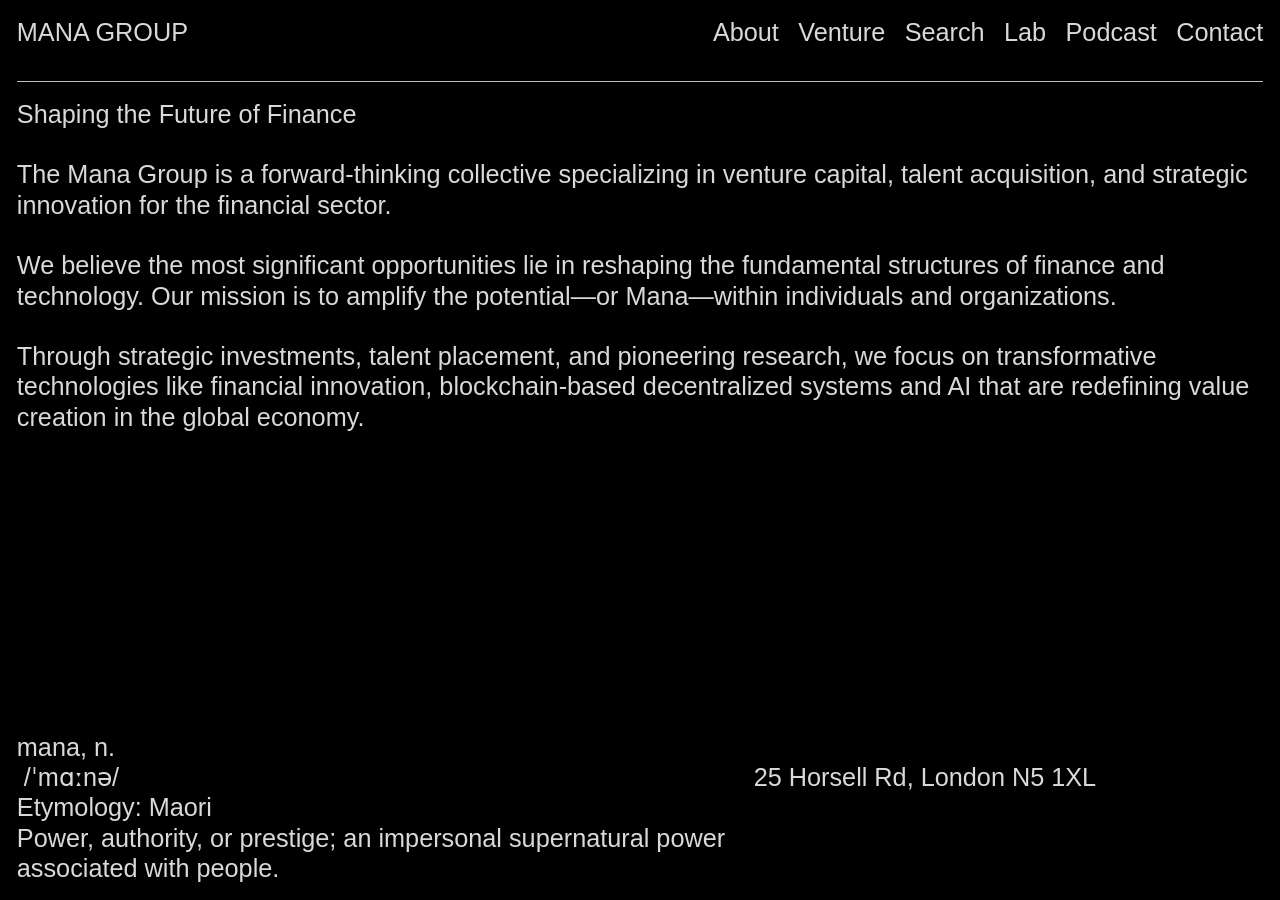
<file: index.html>
<!DOCTYPE html>
<html lang="en">
<head>
  <meta charset="utf-8">
  <meta name="viewport" content="width=device-width, initial-scale=1">
  <title>Mana Group</title>
  <meta name="description" content="The Mana Group is a forward-thinking collective specializing in venture capital, talent acquisition, and strategic innovation for the financial sector.">
  <meta name="twitter:card" content="summary">
  <meta name="twitter:title" content="Mana Group">
  <meta name="twitter:description" content="The Mana Group is a forward-thinking collective specializing in venture capital, talent acquisition, and strategic innovation for the financial sector.">
  <meta property="og:title" content="Mana Group">
  <meta property="og:description" content="The Mana Group is a forward-thinking collective specializing in venture capital, talent acquisition, and strategic innovation for the financial sector.">
  <meta property="og:url" content="https://mana-group.co">
  <meta property="og:type" content="website">
  <link rel="icon" href="favicon.svg" type="image/svg+xml">
  <link rel="stylesheet" href="css/style.css">
</head>
<body class="page-about">
<header class="site-header">
  <nav class="grid-12 nav-grid" aria-label="Primary">
    <div class="brand span-4"><a href="about.html">MANA</a> GROUP</div>
    <div class="nav-item span-1"><a href="about.html" aria-current="page">About</a></div>
    <div class="nav-item span-1"><a href="venture.html">Venture</a></div>
    <div class="nav-item span-1"><a href="search.html">Search</a></div>
    <div class="nav-item span-1"><a href="lab.html">Lab</a></div>
    <div class="nav-item span-1"><a href="podcast.html">Podcast</a></div>
    <div class="nav-item span-2"><a href="mailto:info@mana-group.co">Contact</a></div>
</nav>
</header>
<main class="site-main">
  <hr class="page-rule">
  <div class="grid-2">
    <div class="page-copy">
      <p>Shaping the Future of Finance</p>
      <p>The Mana Group is a forward-thinking collective specializing in venture capital, talent acquisition, and strategic innovation for the financial sector.</p>
      <p>We believe the most significant opportunities lie in reshaping the fundamental structures of finance and technology. Our mission is to amplify the potential—or Mana—within individuals and organizations.</p>
      <p>Through strategic investments, talent placement, and pioneering research, we focus on transformative technologies like financial innovation, blockchain-based decentralized systems and AI that are redefining value creation in the global economy.</p>
    </div>
    <div aria-hidden="true"></div>
  </div>
</main>
<footer class="site-footer">
  <div class="grid-12 footer-grid">
    <div class="footer-def span-7">
      mana, n.<br>
      &nbsp;/ˈmɑːnə/<br>
      Etymology: Maori<br>
      Power, authority, or prestige; an impersonal supernatural power associated with people.
    </div>
    <div class="footer-contact span-5">
      <br>
      25 Horsell Rd, London N5 1XL<br>
</div>
  </div>
</footer>
</body>
</html>
</file>
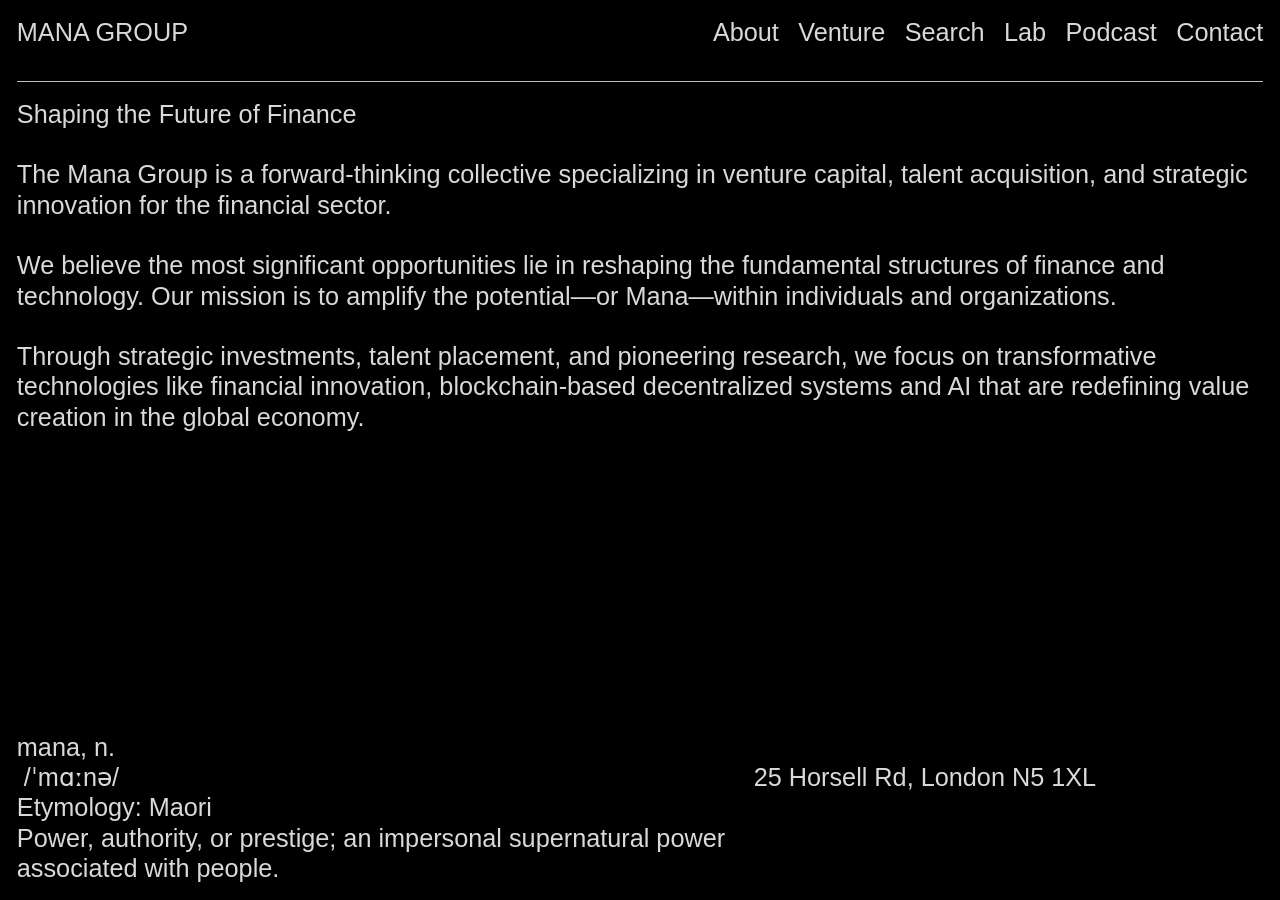
<file: about/index.html>
<!DOCTYPE html>
<html lang="en">
<head>
  <meta charset="utf-8">
  <meta name="viewport" content="width=device-width, initial-scale=1">
  <title>Mana Group</title>
  <meta name="description" content="The Mana Group is a forward-thinking collective specializing in venture capital, talent acquisition, and strategic innovation for the financial sector.">
  <meta name="twitter:card" content="summary">
  <meta name="twitter:title" content="Mana Group">
  <meta name="twitter:description" content="The Mana Group is a forward-thinking collective specializing in venture capital, talent acquisition, and strategic innovation for the financial sector.">
  <meta property="og:title" content="Mana Group">
  <meta property="og:description" content="The Mana Group is a forward-thinking collective specializing in venture capital, talent acquisition, and strategic innovation for the financial sector.">
  <meta property="og:url" content="https://mana-group.co">
  <meta property="og:type" content="website">
  <link rel="icon" href="../favicon.svg" type="image/svg+xml">
  <link rel="stylesheet" href="../css/style.css">
</head>
<body class="page-about">
<header class="site-header">
  <nav class="grid-12 nav-grid" aria-label="Primary">
    <div class="brand span-4"><a href="../about.html">MANA</a> GROUP</div>
    <div class="nav-item span-1"><a href="../about.html" aria-current="page">About</a></div>
    <div class="nav-item span-1"><a href="../venture.html">Venture</a></div>
    <div class="nav-item span-1"><a href="../search.html">Search</a></div>
    <div class="nav-item span-1"><a href="../lab.html">Lab</a></div>
    <div class="nav-item span-1"><a href="../podcast.html">Podcast</a></div>
    <div class="nav-item span-2"><a href="mailto:info@mana-group.co">Contact</a></div>
</nav>
</header>
<main class="site-main">
  <hr class="page-rule">
  <div class="grid-2">
    <div class="page-copy">
      <p>Shaping the Future of Finance</p>
      <p>The Mana Group is a forward-thinking collective specializing in venture capital, talent acquisition, and strategic innovation for the financial sector.</p>
      <p>We believe the most significant opportunities lie in reshaping the fundamental structures of finance and technology. Our mission is to amplify the potential—or Mana—within individuals and organizations.</p>
      <p>Through strategic investments, talent placement, and pioneering research, we focus on transformative technologies like financial innovation, blockchain-based decentralized systems and AI that are redefining value creation in the global economy.</p>
    </div>
    <div aria-hidden="true"></div>
  </div>
</main>
<footer class="site-footer">
  <div class="grid-12 footer-grid">
    <div class="footer-def span-7">
      mana, n.<br>
      &nbsp;/ˈmɑːnə/<br>
      Etymology: Maori<br>
      Power, authority, or prestige; an impersonal supernatural power associated with people.
    </div>
    <div class="footer-contact span-5">
      <br>
      25 Horsell Rd, London N5 1XL<br>
</div>
  </div>
</footer>
</body>
</html>
</file>
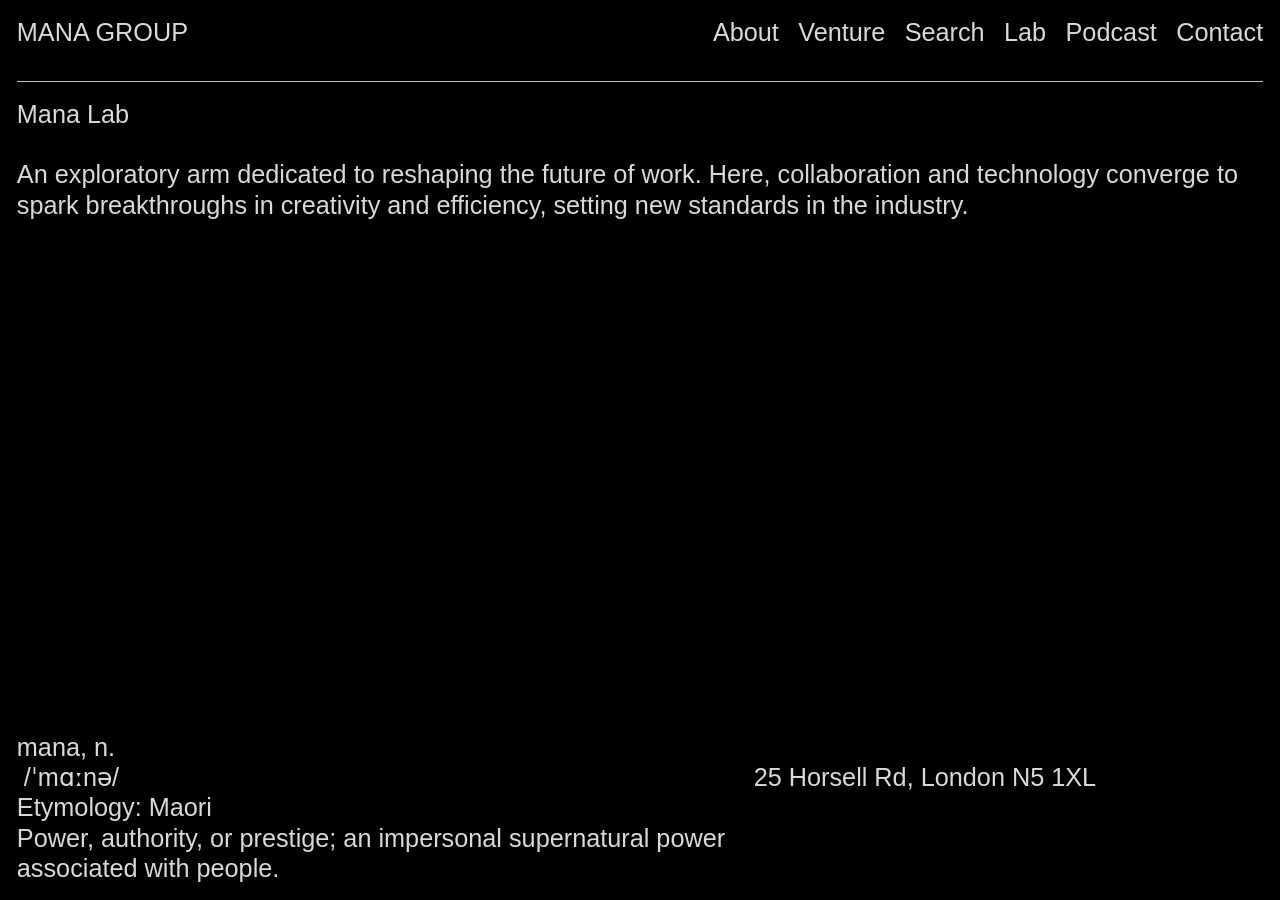
<file: lab/index.html>
<!DOCTYPE html>
<html lang="en">
<head>
  <meta charset="utf-8">
  <meta name="viewport" content="width=device-width, initial-scale=1">
  <title>Mana Group</title>
  <meta name="description" content="The Mana Group is a forward-thinking collective specializing in venture capital, talent acquisition, and strategic innovation for the financial sector.">
  <meta name="twitter:card" content="summary">
  <meta name="twitter:title" content="Mana Group">
  <meta name="twitter:description" content="The Mana Group is a forward-thinking collective specializing in venture capital, talent acquisition, and strategic innovation for the financial sector.">
  <meta property="og:title" content="Mana Group">
  <meta property="og:description" content="The Mana Group is a forward-thinking collective specializing in venture capital, talent acquisition, and strategic innovation for the financial sector.">
  <meta property="og:url" content="https://mana-group.co">
  <meta property="og:type" content="website">
  <link rel="icon" href="../favicon.svg" type="image/svg+xml">
  <link rel="stylesheet" href="../css/style.css">
</head>
<body class="page-lab">
<header class="site-header">
  <nav class="grid-12 nav-grid" aria-label="Primary">
    <div class="brand span-4"><a href="../about.html">MANA</a> GROUP</div>
    <div class="nav-item span-1"><a href="../about.html">About</a></div>
    <div class="nav-item span-1"><a href="../venture.html">Venture</a></div>
    <div class="nav-item span-1"><a href="../search.html">Search</a></div>
    <div class="nav-item span-1"><a href="../lab.html" aria-current="page">Lab</a></div>
    <div class="nav-item span-1"><a href="../podcast.html">Podcast</a></div>
    <div class="nav-item span-2"><a href="mailto:info@mana-group.co">Contact</a></div>
</nav>
</header>
<main class="site-main">
  <hr class="page-rule">
  <div class="grid-2">
    <div class="page-copy">
      <p>Mana Lab</p>
      <p>An exploratory arm dedicated to reshaping the future of work. Here, collaboration and technology converge to spark breakthroughs in creativity and efficiency, setting new standards in the industry.</p>
    </div>
    <div aria-hidden="true"></div>
  </div>
</main>
<footer class="site-footer">
  <div class="grid-12 footer-grid">
    <div class="footer-def span-7">
      mana, n.<br>
      &nbsp;/ˈmɑːnə/<br>
      Etymology: Maori<br>
      Power, authority, or prestige; an impersonal supernatural power associated with people.
    </div>
    <div class="footer-contact span-5">
      <br>
      25 Horsell Rd, London N5 1XL<br>
</div>
  </div>
</footer>
</body>
</html>
</file>
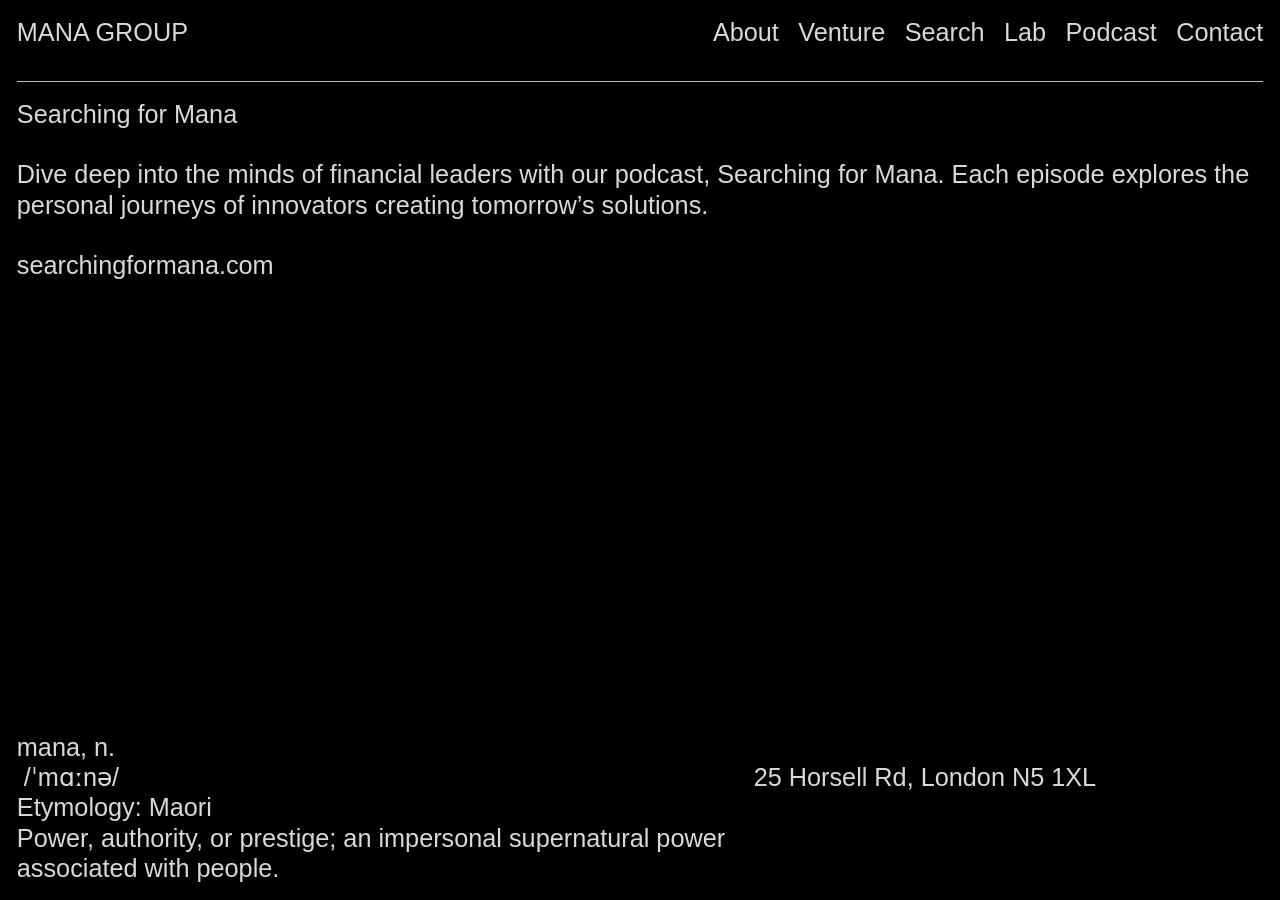
<file: podcast/index.html>
<!DOCTYPE html>
<html lang="en">
<head>
  <meta charset="utf-8">
  <meta name="viewport" content="width=device-width, initial-scale=1">
  <title>Mana Group</title>
  <meta name="description" content="The Mana Group is a forward-thinking collective specializing in venture capital, talent acquisition, and strategic innovation for the financial sector.">
  <meta name="twitter:card" content="summary">
  <meta name="twitter:title" content="Mana Group">
  <meta name="twitter:description" content="The Mana Group is a forward-thinking collective specializing in venture capital, talent acquisition, and strategic innovation for the financial sector.">
  <meta property="og:title" content="Mana Group">
  <meta property="og:description" content="The Mana Group is a forward-thinking collective specializing in venture capital, talent acquisition, and strategic innovation for the financial sector.">
  <meta property="og:url" content="https://mana-group.co">
  <meta property="og:type" content="website">
  <link rel="icon" href="../favicon.svg" type="image/svg+xml">
  <link rel="stylesheet" href="../css/style.css">
</head>
<body class="page-podcast">
<header class="site-header">
  <nav class="grid-12 nav-grid" aria-label="Primary">
    <div class="brand span-4"><a href="../about.html">MANA</a> GROUP</div>
    <div class="nav-item span-1"><a href="../about.html">About</a></div>
    <div class="nav-item span-1"><a href="../venture.html">Venture</a></div>
    <div class="nav-item span-1"><a href="../search.html">Search</a></div>
    <div class="nav-item span-1"><a href="../lab.html">Lab</a></div>
    <div class="nav-item span-1"><a href="../podcast.html" aria-current="page">Podcast</a></div>
    <div class="nav-item span-2"><a href="mailto:info@mana-group.co">Contact</a></div>
</nav>
</header>
<main class="site-main">
  <hr class="page-rule">
  <div class="grid-2">
    <div class="page-copy">
      <p>Searching for Mana</p>
      <p>Dive deep into the minds of financial leaders with our podcast, Searching for Mana. Each episode explores the personal journeys of innovators creating tomorrow’s solutions.</p>
      <p><a href="https://searchingformana.com/" target="_blank" rel="noopener noreferrer">searchingformana.com</a></p>
    </div>
    <div aria-hidden="true"></div>
  </div>
</main>
<footer class="site-footer">
  <div class="grid-12 footer-grid">
    <div class="footer-def span-7">
      mana, n.<br>
      &nbsp;/ˈmɑːnə/<br>
      Etymology: Maori<br>
      Power, authority, or prestige; an impersonal supernatural power associated with people.
    </div>
    <div class="footer-contact span-5">
      <br>
      25 Horsell Rd, London N5 1XL<br>
</div>
  </div>
</footer>
</body>
</html>
</file>
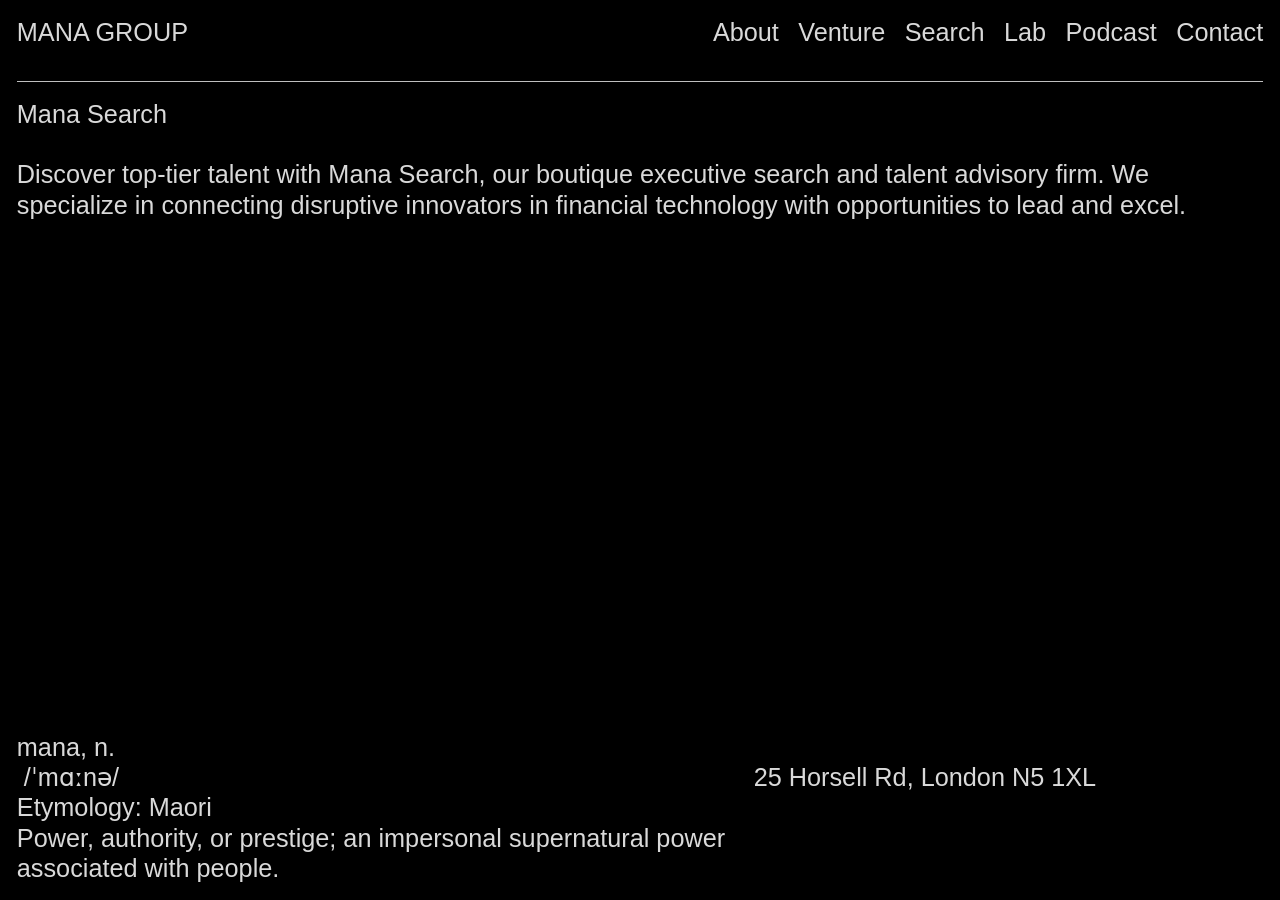
<file: search-1/index.html>
<!DOCTYPE html>
<html lang="en">
<head>
  <meta charset="utf-8">
  <meta name="viewport" content="width=device-width, initial-scale=1">
  <title>Mana Group</title>
  <meta name="description" content="The Mana Group is a forward-thinking collective specializing in venture capital, talent acquisition, and strategic innovation for the financial sector.">
  <meta name="twitter:card" content="summary">
  <meta name="twitter:title" content="Mana Group">
  <meta name="twitter:description" content="The Mana Group is a forward-thinking collective specializing in venture capital, talent acquisition, and strategic innovation for the financial sector.">
  <meta property="og:title" content="Mana Group">
  <meta property="og:description" content="The Mana Group is a forward-thinking collective specializing in venture capital, talent acquisition, and strategic innovation for the financial sector.">
  <meta property="og:url" content="https://mana-group.co">
  <meta property="og:type" content="website">
  <link rel="icon" href="../favicon.svg" type="image/svg+xml">
  <link rel="stylesheet" href="../css/style.css">
</head>
<body class="page-search">
<header class="site-header">
  <nav class="grid-12 nav-grid" aria-label="Primary">
    <div class="brand span-4"><a href="../about.html">MANA</a> GROUP</div>
    <div class="nav-item span-1"><a href="../about.html">About</a></div>
    <div class="nav-item span-1"><a href="../venture.html">Venture</a></div>
    <div class="nav-item span-1"><a href="../search.html" aria-current="page">Search</a></div>
    <div class="nav-item span-1"><a href="../lab.html">Lab</a></div>
    <div class="nav-item span-1"><a href="../podcast.html">Podcast</a></div>
    <div class="nav-item span-2"><a href="mailto:info@mana-group.co">Contact</a></div>
</nav>
</header>
<main class="site-main">
  <hr class="page-rule">
  <div class="grid-2">
    <div class="page-copy">
      <p>Mana Search</p>
      <p>Discover top-tier talent with Mana Search, our boutique executive search and talent advisory firm. We specialize in connecting disruptive innovators in financial technology with opportunities to lead and excel.</p>
    </div>
    <div aria-hidden="true"></div>
  </div>
</main>
<footer class="site-footer">
  <div class="grid-12 footer-grid">
    <div class="footer-def span-7">
      mana, n.<br>
      &nbsp;/ˈmɑːnə/<br>
      Etymology: Maori<br>
      Power, authority, or prestige; an impersonal supernatural power associated with people.
    </div>
    <div class="footer-contact span-5">
      <br>
      25 Horsell Rd, London N5 1XL<br>
</div>
  </div>
</footer>
</body>
</html>
</file>
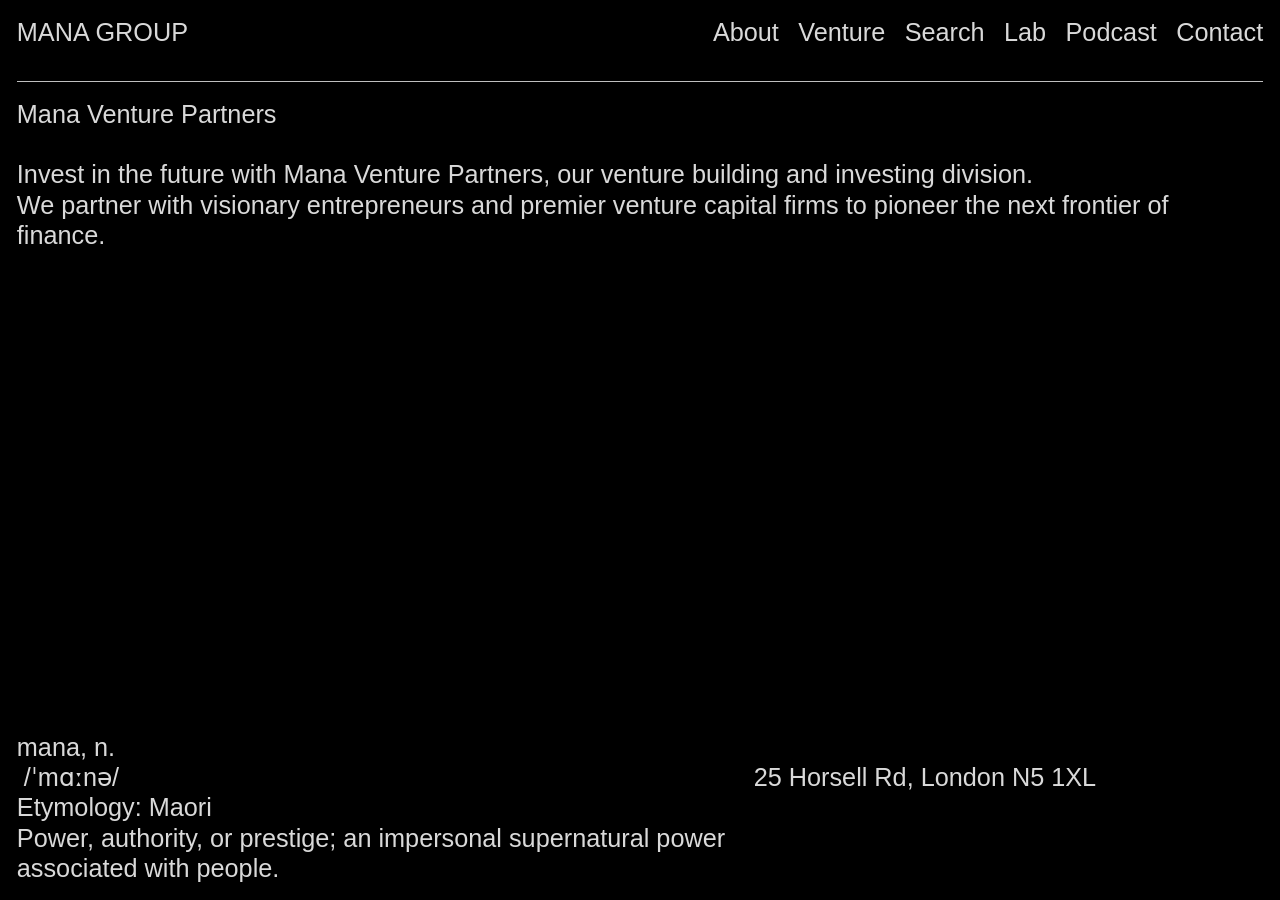
<file: venture/index.html>
<!DOCTYPE html>
<html lang="en">
<head>
  <meta charset="utf-8">
  <meta name="viewport" content="width=device-width, initial-scale=1">
  <title>Mana Group</title>
  <meta name="description" content="The Mana Group is a forward-thinking collective specializing in venture capital, talent acquisition, and strategic innovation for the financial sector.">
  <meta name="twitter:card" content="summary">
  <meta name="twitter:title" content="Mana Group">
  <meta name="twitter:description" content="The Mana Group is a forward-thinking collective specializing in venture capital, talent acquisition, and strategic innovation for the financial sector.">
  <meta property="og:title" content="Mana Group">
  <meta property="og:description" content="The Mana Group is a forward-thinking collective specializing in venture capital, talent acquisition, and strategic innovation for the financial sector.">
  <meta property="og:url" content="https://mana-group.co">
  <meta property="og:type" content="website">
  <link rel="icon" href="../favicon.svg" type="image/svg+xml">
  <link rel="stylesheet" href="../css/style.css">
</head>
<body class="page-venture">
<header class="site-header">
  <nav class="grid-12 nav-grid" aria-label="Primary">
    <div class="brand span-4"><a href="../about.html">MANA</a> GROUP</div>
    <div class="nav-item span-1"><a href="../about.html">About</a></div>
    <div class="nav-item span-1"><a href="../venture.html" aria-current="page">Venture</a></div>
    <div class="nav-item span-1"><a href="../search.html">Search</a></div>
    <div class="nav-item span-1"><a href="../lab.html">Lab</a></div>
    <div class="nav-item span-1"><a href="../podcast.html">Podcast</a></div>
    <div class="nav-item span-2"><a href="mailto:info@mana-group.co">Contact</a></div>
</nav>
</header>
<main class="site-main">
  <hr class="page-rule">
  <div class="grid-2">
    <div class="page-copy">
      <p>Mana Venture Partners</p>
      <p>Invest in the future with Mana Venture Partners, our venture building and investing division.<br>
We partner with visionary entrepreneurs and premier venture capital firms to pioneer the next frontier of finance.</p>
    </div>
    <div aria-hidden="true"></div>
  </div>
</main>
<footer class="site-footer">
  <div class="grid-12 footer-grid">
    <div class="footer-def span-7">
      mana, n.<br>
      &nbsp;/ˈmɑːnə/<br>
      Etymology: Maori<br>
      Power, authority, or prestige; an impersonal supernatural power associated with people.
    </div>
    <div class="footer-contact span-5">
      <br>
      25 Horsell Rd, London N5 1XL<br>
</div>
  </div>
</footer>
</body>
</html>
</file>
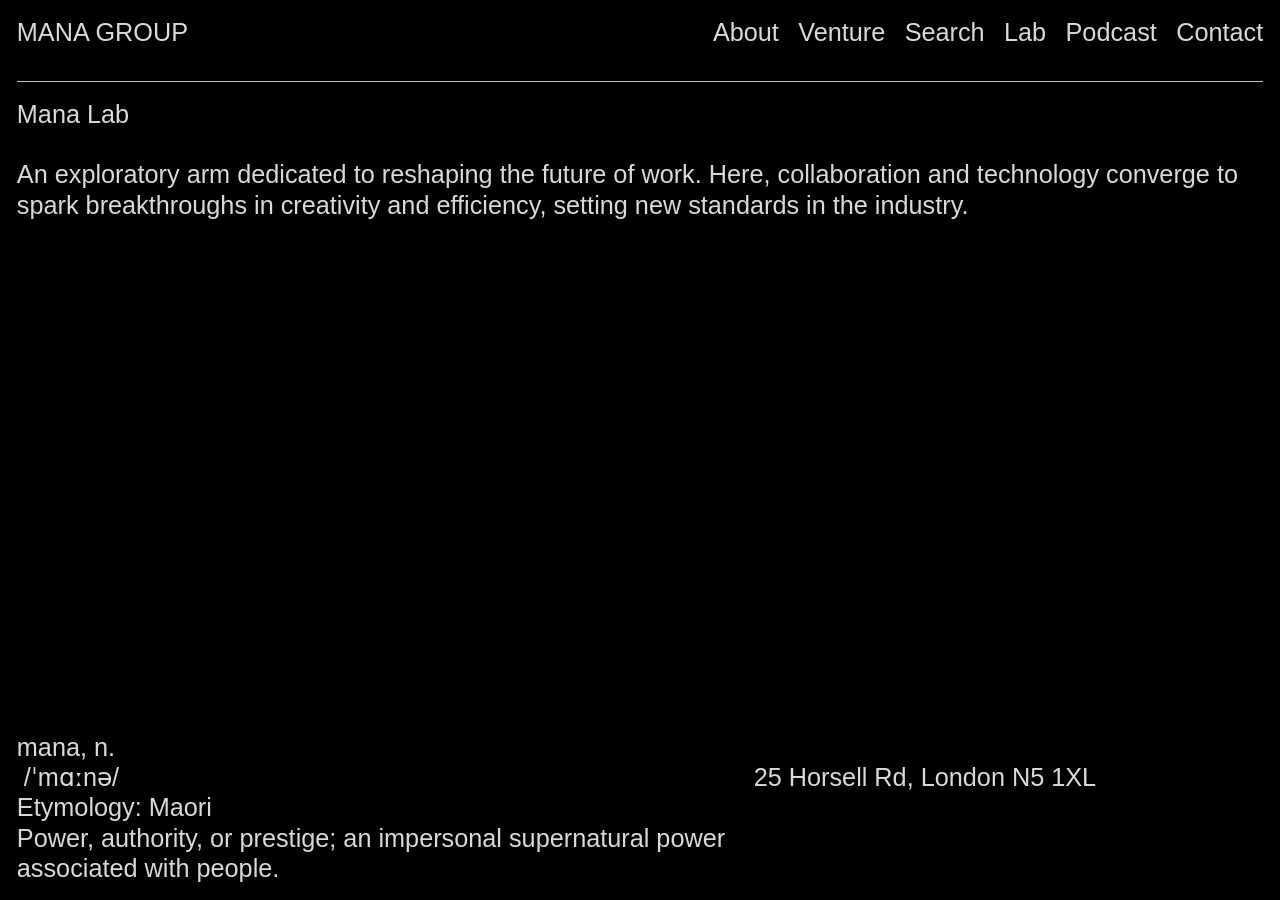
<file: lab.html>
<!DOCTYPE html>
<html lang="en">
<head>
  <meta charset="utf-8">
  <meta name="viewport" content="width=device-width, initial-scale=1">
  <title>Mana Group</title>
  <meta name="description" content="The Mana Group is a forward-thinking collective specializing in venture capital, talent acquisition, and strategic innovation for the financial sector.">
  <meta name="twitter:card" content="summary">
  <meta name="twitter:title" content="Mana Group">
  <meta name="twitter:description" content="The Mana Group is a forward-thinking collective specializing in venture capital, talent acquisition, and strategic innovation for the financial sector.">
  <meta property="og:title" content="Mana Group">
  <meta property="og:description" content="The Mana Group is a forward-thinking collective specializing in venture capital, talent acquisition, and strategic innovation for the financial sector.">
  <meta property="og:url" content="https://mana-group.co">
  <meta property="og:type" content="website">
  <link rel="icon" href="favicon.svg" type="image/svg+xml">
  <link rel="stylesheet" href="css/style.css">
</head>
<body class="page-lab">
<header class="site-header">
  <nav class="grid-12 nav-grid" aria-label="Primary">
    <div class="brand span-4"><a href="about.html">MANA</a> GROUP</div>
    <div class="nav-item span-1"><a href="about.html">About</a></div>
    <div class="nav-item span-1"><a href="venture.html">Venture</a></div>
    <div class="nav-item span-1"><a href="search.html">Search</a></div>
    <div class="nav-item span-1"><a href="lab.html" aria-current="page">Lab</a></div>
    <div class="nav-item span-1"><a href="podcast.html">Podcast</a></div>
    <div class="nav-item span-2"><a href="mailto:info@mana-group.co">Contact</a></div>
</nav>
</header>
<main class="site-main">
  <hr class="page-rule">
  <div class="grid-2">
    <div class="page-copy">
      <p>Mana Lab</p>
      <p>An exploratory arm dedicated to reshaping the future of work. Here, collaboration and technology converge to spark breakthroughs in creativity and efficiency, setting new standards in the industry.</p>
    </div>
    <div aria-hidden="true"></div>
  </div>
</main>
<footer class="site-footer">
  <div class="grid-12 footer-grid">
    <div class="footer-def span-7">
      mana, n.<br>
      &nbsp;/ˈmɑːnə/<br>
      Etymology: Maori<br>
      Power, authority, or prestige; an impersonal supernatural power associated with people.
    </div>
    <div class="footer-contact span-5">
      <br>
      25 Horsell Rd, London N5 1XL<br>
</div>
  </div>
</footer>
</body>
</html>
</file>
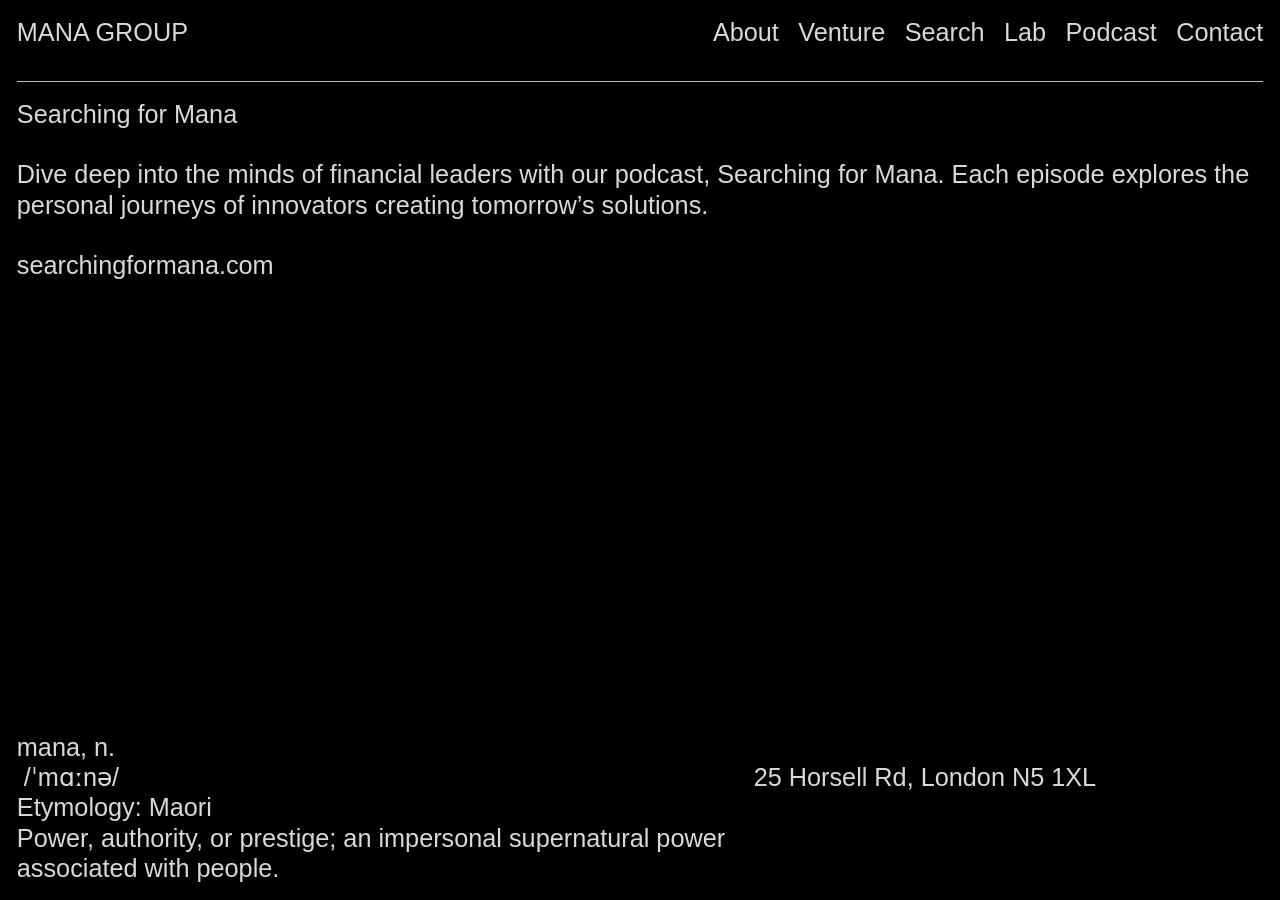
<file: podcast.html>
<!DOCTYPE html>
<html lang="en">
<head>
  <meta charset="utf-8">
  <meta name="viewport" content="width=device-width, initial-scale=1">
  <title>Mana Group</title>
  <meta name="description" content="The Mana Group is a forward-thinking collective specializing in venture capital, talent acquisition, and strategic innovation for the financial sector.">
  <meta name="twitter:card" content="summary">
  <meta name="twitter:title" content="Mana Group">
  <meta name="twitter:description" content="The Mana Group is a forward-thinking collective specializing in venture capital, talent acquisition, and strategic innovation for the financial sector.">
  <meta property="og:title" content="Mana Group">
  <meta property="og:description" content="The Mana Group is a forward-thinking collective specializing in venture capital, talent acquisition, and strategic innovation for the financial sector.">
  <meta property="og:url" content="https://mana-group.co">
  <meta property="og:type" content="website">
  <link rel="icon" href="favicon.svg" type="image/svg+xml">
  <link rel="stylesheet" href="css/style.css">
</head>
<body class="page-podcast">
<header class="site-header">
  <nav class="grid-12 nav-grid" aria-label="Primary">
    <div class="brand span-4"><a href="about.html">MANA</a> GROUP</div>
    <div class="nav-item span-1"><a href="about.html">About</a></div>
    <div class="nav-item span-1"><a href="venture.html">Venture</a></div>
    <div class="nav-item span-1"><a href="search.html">Search</a></div>
    <div class="nav-item span-1"><a href="lab.html">Lab</a></div>
    <div class="nav-item span-1"><a href="podcast.html" aria-current="page">Podcast</a></div>
    <div class="nav-item span-2"><a href="mailto:info@mana-group.co">Contact</a></div>
</nav>
</header>
<main class="site-main">
  <hr class="page-rule">
  <div class="grid-2">
    <div class="page-copy">
      <p>Searching for Mana</p>
      <p>Dive deep into the minds of financial leaders with our podcast, Searching for Mana. Each episode explores the personal journeys of innovators creating tomorrow’s solutions.</p>
      <p><a href="https://searchingformana.com/" target="_blank" rel="noopener noreferrer">searchingformana.com</a></p>
    </div>
    <div aria-hidden="true"></div>
  </div>
</main>
<footer class="site-footer">
  <div class="grid-12 footer-grid">
    <div class="footer-def span-7">
      mana, n.<br>
      &nbsp;/ˈmɑːnə/<br>
      Etymology: Maori<br>
      Power, authority, or prestige; an impersonal supernatural power associated with people.
    </div>
    <div class="footer-contact span-5">
      <br>
      25 Horsell Rd, London N5 1XL<br>
</div>
  </div>
</footer>
</body>
</html>
</file>
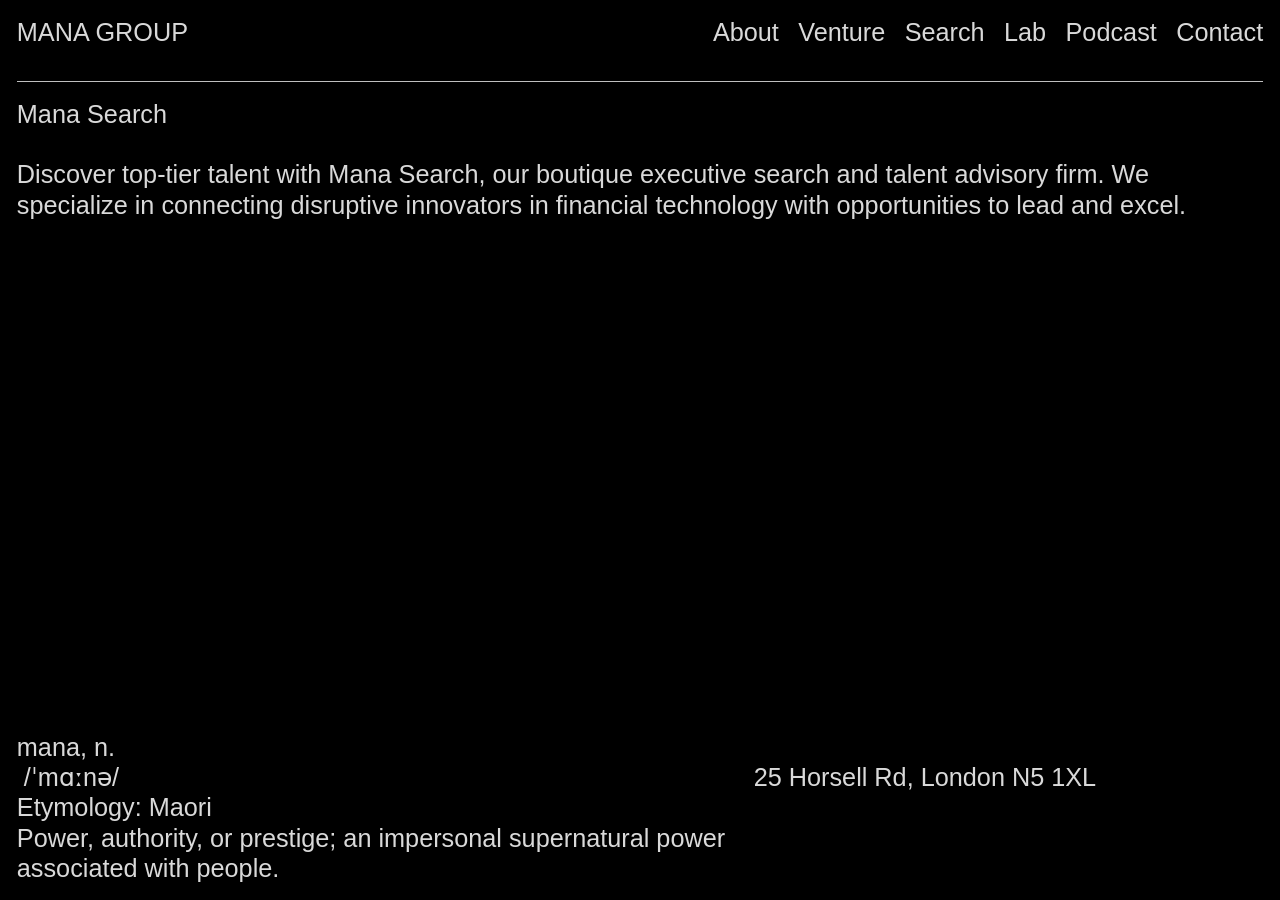
<file: search-1.html>
<!DOCTYPE html>
<html lang="en">
<head>
  <meta charset="utf-8">
  <meta name="viewport" content="width=device-width, initial-scale=1">
  <title>Mana Group</title>
  <meta name="description" content="The Mana Group is a forward-thinking collective specializing in venture capital, talent acquisition, and strategic innovation for the financial sector.">
  <meta name="twitter:card" content="summary">
  <meta name="twitter:title" content="Mana Group">
  <meta name="twitter:description" content="The Mana Group is a forward-thinking collective specializing in venture capital, talent acquisition, and strategic innovation for the financial sector.">
  <meta property="og:title" content="Mana Group">
  <meta property="og:description" content="The Mana Group is a forward-thinking collective specializing in venture capital, talent acquisition, and strategic innovation for the financial sector.">
  <meta property="og:url" content="https://mana-group.co">
  <meta property="og:type" content="website">
  <link rel="icon" href="favicon.svg" type="image/svg+xml">
  <link rel="stylesheet" href="css/style.css">
</head>
<body class="page-search">
<header class="site-header">
  <nav class="grid-12 nav-grid" aria-label="Primary">
    <div class="brand span-4"><a href="about.html">MANA</a> GROUP</div>
    <div class="nav-item span-1"><a href="about.html">About</a></div>
    <div class="nav-item span-1"><a href="venture.html">Venture</a></div>
    <div class="nav-item span-1"><a href="search.html" aria-current="page">Search</a></div>
    <div class="nav-item span-1"><a href="lab.html">Lab</a></div>
    <div class="nav-item span-1"><a href="podcast.html">Podcast</a></div>
    <div class="nav-item span-2"><a href="mailto:info@mana-group.co">Contact</a></div>
</nav>
</header>
<main class="site-main">
  <hr class="page-rule">
  <div class="grid-2">
    <div class="page-copy">
      <p>Mana Search</p>
      <p>Discover top-tier talent with Mana Search, our boutique executive search and talent advisory firm. We specialize in connecting disruptive innovators in financial technology with opportunities to lead and excel.</p>
    </div>
    <div aria-hidden="true"></div>
  </div>
</main>
<footer class="site-footer">
  <div class="grid-12 footer-grid">
    <div class="footer-def span-7">
      mana, n.<br>
      &nbsp;/ˈmɑːnə/<br>
      Etymology: Maori<br>
      Power, authority, or prestige; an impersonal supernatural power associated with people.
    </div>
    <div class="footer-contact span-5">
      <br>
      25 Horsell Rd, London N5 1XL<br>
</div>
  </div>
</footer>
</body>
</html>
</file>
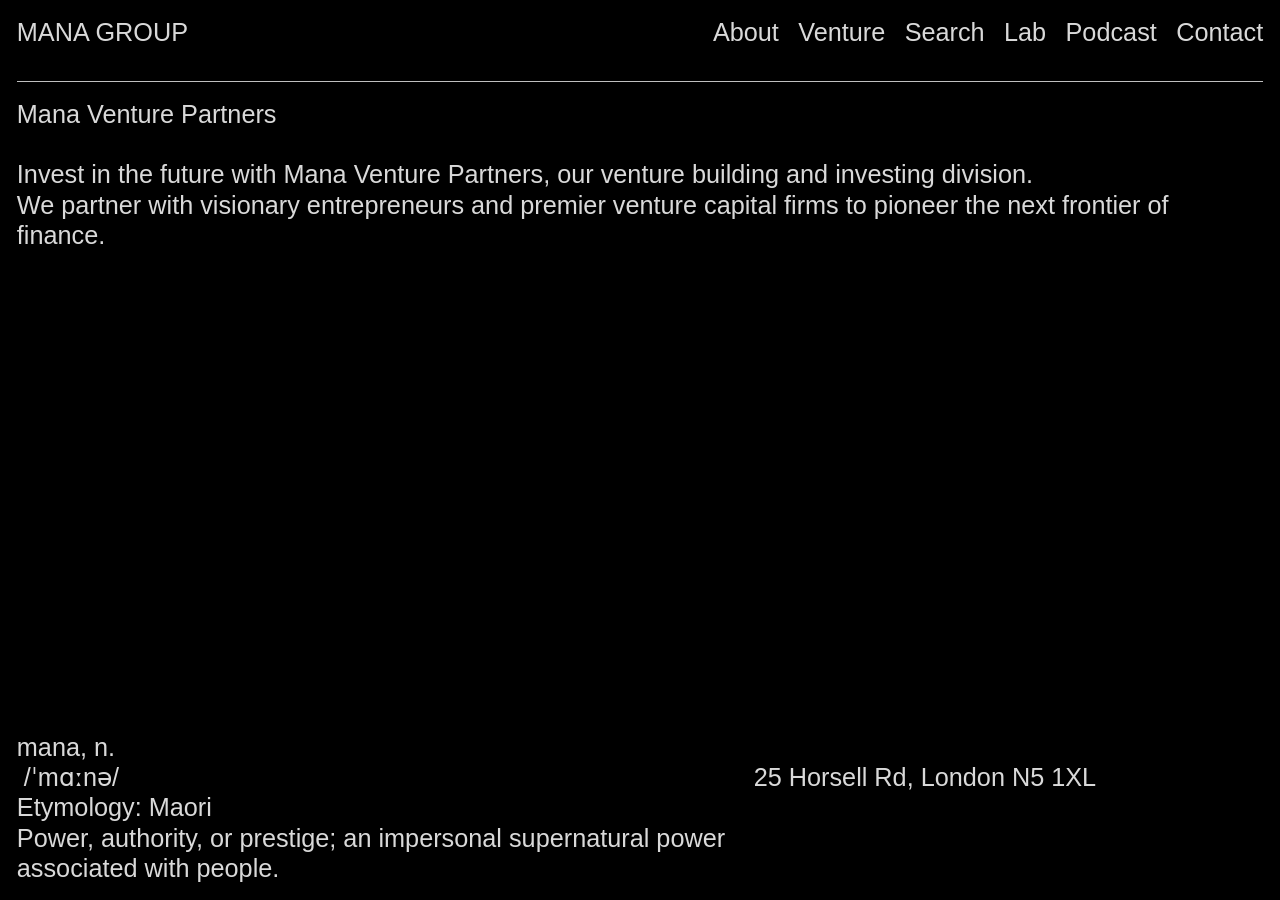
<file: venture.html>
<!DOCTYPE html>
<html lang="en">
<head>
  <meta charset="utf-8">
  <meta name="viewport" content="width=device-width, initial-scale=1">
  <title>Mana Group</title>
  <meta name="description" content="The Mana Group is a forward-thinking collective specializing in venture capital, talent acquisition, and strategic innovation for the financial sector.">
  <meta name="twitter:card" content="summary">
  <meta name="twitter:title" content="Mana Group">
  <meta name="twitter:description" content="The Mana Group is a forward-thinking collective specializing in venture capital, talent acquisition, and strategic innovation for the financial sector.">
  <meta property="og:title" content="Mana Group">
  <meta property="og:description" content="The Mana Group is a forward-thinking collective specializing in venture capital, talent acquisition, and strategic innovation for the financial sector.">
  <meta property="og:url" content="https://mana-group.co">
  <meta property="og:type" content="website">
  <link rel="icon" href="favicon.svg" type="image/svg+xml">
  <link rel="stylesheet" href="css/style.css">
</head>
<body class="page-venture">
<header class="site-header">
  <nav class="grid-12 nav-grid" aria-label="Primary">
    <div class="brand span-4"><a href="about.html">MANA</a> GROUP</div>
    <div class="nav-item span-1"><a href="about.html">About</a></div>
    <div class="nav-item span-1"><a href="venture.html" aria-current="page">Venture</a></div>
    <div class="nav-item span-1"><a href="search.html">Search</a></div>
    <div class="nav-item span-1"><a href="lab.html">Lab</a></div>
    <div class="nav-item span-1"><a href="podcast.html">Podcast</a></div>
    <div class="nav-item span-2"><a href="mailto:info@mana-group.co">Contact</a></div>
</nav>
</header>
<main class="site-main">
  <hr class="page-rule">
  <div class="grid-2">
    <div class="page-copy">
      <p>Mana Venture Partners</p>
      <p>Invest in the future with Mana Venture Partners, our venture building and investing division.<br>
We partner with visionary entrepreneurs and premier venture capital firms to pioneer the next frontier of finance.</p>
    </div>
    <div aria-hidden="true"></div>
  </div>
</main>
<footer class="site-footer">
  <div class="grid-12 footer-grid">
    <div class="footer-def span-7">
      mana, n.<br>
      &nbsp;/ˈmɑːnə/<br>
      Etymology: Maori<br>
      Power, authority, or prestige; an impersonal supernatural power associated with people.
    </div>
    <div class="footer-contact span-5">
      <br>
      25 Horsell Rd, London N5 1XL<br>
</div>
  </div>
</footer>
</body>
</html>
</file>
<file: css/style.css>
/* Mana Group — static recreation. Arial Regular only. No Cargo / Diatype. */

*,
*::before,
*::after {
  box-sizing: border-box;
}

html {
  /* Matches Cargo snapshot: --base-size 12.5568px at ~951px wide (~100vw/76). */
  --base-size: clamp(11px, calc(100vw / 76), 18px);
  --gutter: 1rem;
  --pad: 1rem;
  --text: rgba(255, 255, 255, 0.85);
  --bg: #000000;
  --hr: rgba(255, 255, 255, 0.75);
  font-size: var(--base-size);
  -webkit-text-size-adjust: 100%;
}

html,
body {
  margin: 0;
  padding: 0;
  min-height: 100vh;
  min-height: 100dvh;
  background: var(--bg);
  color: var(--text);
}

body {
  display: flex;
  flex-direction: column;
  font-family: Arial, Helvetica, sans-serif;
  font-weight: 400;
  font-style: normal;
  font-size: 1.5rem;
  line-height: 1.2;
  letter-spacing: 0;
  -webkit-font-smoothing: antialiased;
  -moz-osx-font-smoothing: grayscale;
  text-rendering: optimizeLegibility;
}

a {
  color: inherit;
  text-decoration: none;
}

a:active {
  opacity: 0.7;
}

strong,
b {
  font-family: Arial, Helvetica, sans-serif;
  font-weight: 400;
}

p {
  margin: 0 0 1.2em;
}

p:last-child {
  margin-bottom: 0;
}

hr {
  display: block;
  border: 0;
  height: 1px;
  margin: 0 0 1rem;
  background: var(--hr);
  color: var(--hr);
}

.site-header,
.site-main,
.site-footer {
  width: 100%;
  padding: var(--pad);
}

.site-header {
  flex: 0 0 auto;
  background: var(--bg);
}

.site-main {
  flex: 1 0 auto;
  overflow: visible;
}

.site-footer {
  flex: 0 0 auto;
  margin-top: auto;
  background: var(--bg);
}

/* 12-column Cargo grid */
.grid-12 {
  display: grid;
  grid-template-columns: repeat(12, minmax(0, 1fr));
  column-gap: var(--gutter);
  row-gap: 0;
  width: 100%;
  align-items: start;
}

.span-1 { grid-column: span 1; }
.span-2 { grid-column: span 2; }
.span-4 { grid-column: span 4; }
.span-5 { grid-column: span 5; }
.span-6 { grid-column: span 6; }
.span-7 { grid-column: span 7; }
.span-12 { grid-column: 1 / -1; }

.grid-2 {
  display: block;
  width: 100%;
}

.grid-2 > [aria-hidden="true"] {
  display: none;
}

.nav-grid {
  display: flex;
  flex-wrap: nowrap;
  align-items: baseline;
  column-gap: 1.15rem;
  row-gap: 0;
}

.brand {
  white-space: nowrap;
  margin-right: auto;
}

.nav-item {
  flex: 0 0 auto;
  min-width: 0;
  white-space: nowrap;
}

.nav-item a {
  display: inline;
}

.nav-spacer {
  display: none;
}

.footer-def {
  max-width: 100%;
}

.footer-contact {
  max-width: 100%;
}

.socials {
  margin-top: 1.2em;
  display: flex;
  align-items: center;
  gap: 0.55em;
}

.icon-link {
  display: inline-flex;
  align-items: center;
  color: inherit;
  line-height: 1;
}

.icon {
  width: 1em;
  height: 1em;
  display: block;
}

.page-copy {
  max-width: 100%;
}

/* Inner pages: rule under the nav, then two equal columns (Cargo default when span is omitted). */
.page-rule {
  margin-bottom: 1rem;
}

@media (max-width: 800px) {
  html {
    --base-size: clamp(13px, 3.7vw, 16px);
  }

  .nav-grid {
    display: flex;
    flex-wrap: wrap;
    gap: 0.55rem 1.15rem;
    align-items: baseline;
  }

  .nav-grid .brand {
    flex: 1 1 100%;
    margin-bottom: 0.15rem;
  }

  .nav-grid .nav-item {
    flex: 0 0 auto;
  }

  .nav-grid .nav-spacer {
    display: none;
  }

  .grid-12.footer-grid,
  .grid-2 {
    display: flex;
    flex-direction: column;
    gap: 1.4rem;
  }

  .grid-12 {
    display: block;
  }

  .span-6,
  .span-7,
  .span-5,
  .span-4,
  .span-2,
  .span-1 {
    width: 100%;
    display: block;
  }

  .page-copy {
    width: 100%;
    max-width: none;
  }
}
</file>
